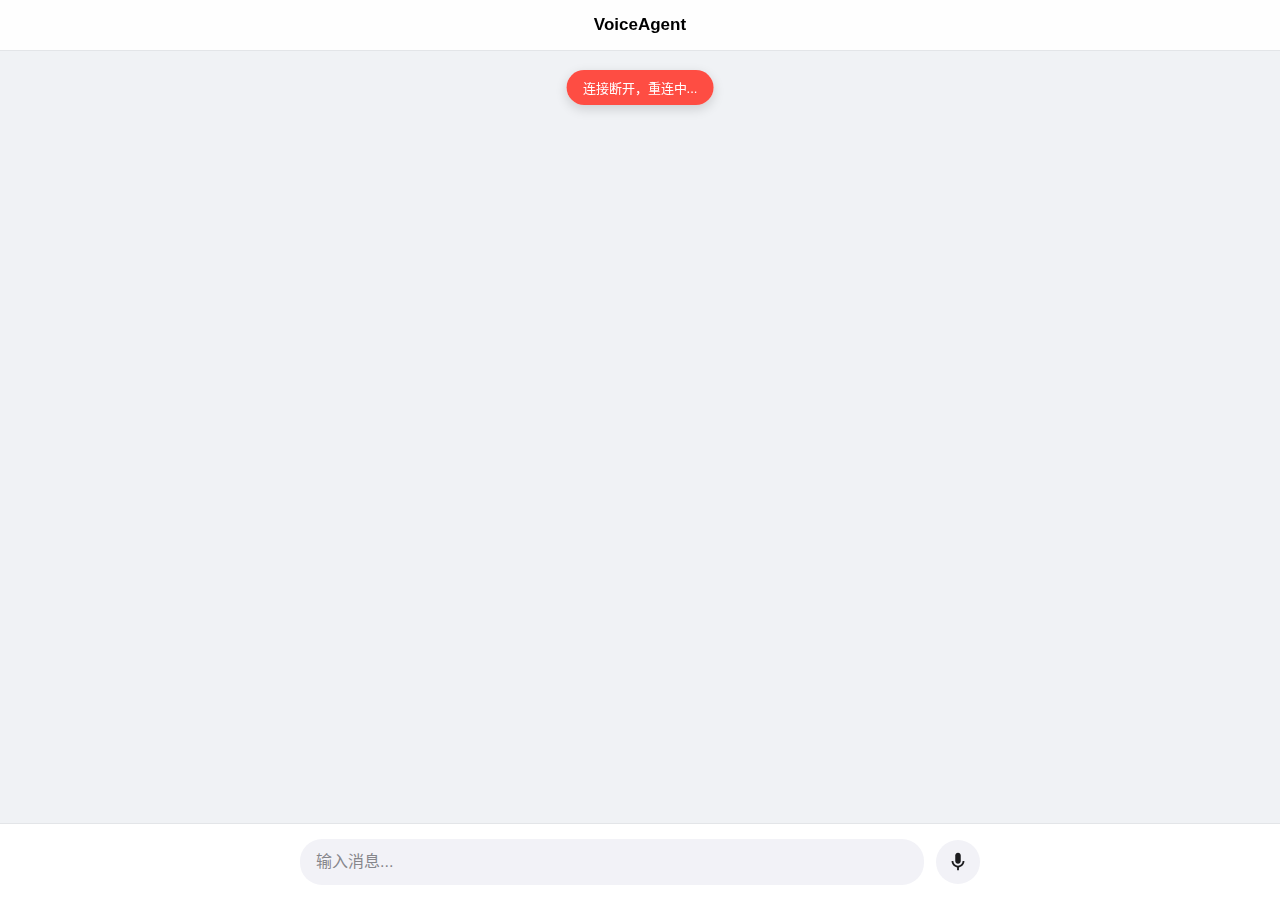
<file: static/index.html>
<!DOCTYPE html>
<html lang="zh-CN">
<head>
    <meta charset="UTF-8">
    <meta name="viewport" content="width=device-width, initial-scale=1.0">
    <title>VoiceAgent</title>
    <style>
        body { font-family: -apple-system, BlinkMacSystemFont, "Segoe UI", Roboto, Helvetica, Arial, sans-serif; background: #f0f2f5; height: 100vh; margin: 0; display: flex; flex-direction: column; }
        
        .header { background: rgba(255, 255, 255, 0.9); backdrop-filter: blur(10px); padding: 15px; text-align: center; font-weight: 600; font-size: 17px; box-shadow: 0 1px 0px rgba(0,0,0,0.05); z-index: 10; position: sticky; top: 0; }
        
        .chat-container { 
            flex: 1; 
            overflow-y: auto; 
            overflow-x: hidden;
            display: flex; 
            flex-direction: column; 
            gap: 15px; 
            scroll-behavior: smooth; 
            -webkit-overflow-scrolling: touch; 
            
            width: 100%;
            padding-top: 20px;
            padding-bottom: 20px;
            padding-left: max(20px, calc(25vw - 170px));
            padding-right: max(20px, calc(25vw - 170px));
            
            box-sizing: border-box;
        }
        
        .message { 
            max-width: 85%;
            padding: 12px 16px; 
            border-radius: 18px; 
            font-size: 15px; 
            line-height: 1.5; 
            position: relative; 
            animation: fadeIn 0.3s ease; 
            word-wrap: break-word; 
        }

        .message.user { 
            align-self: flex-end; /* 靠右对齐（贴着右侧 padding） */
            background: #007aff; 
            color: #fff; 
            border-bottom-right-radius: 4px; 
            box-shadow: 0 2px 8px rgba(0, 122, 255, 0.2); 
            margin-right: 0; /* 清除之前的 margin hack */
        }
        
        .message.agent { 
            align-self: flex-start; /* 靠左对齐（贴着左侧 padding） */
            background: #fff; 
            color: #1d1d1f; 
            border-bottom-left-radius: 4px; 
            box-shadow: 0 2px 8px rgba(0,0,0,0.04); 
            margin-left: 0; /* 清除之前的 margin hack */
        }
        
        @keyframes fadeIn { from { opacity: 0; transform: translateY(10px); } to { opacity: 1; transform: translateY(0); } }
        @keyframes fadeInUp { from { opacity: 0; transform: translateY(20px); } to { opacity: 1; transform: translateY(0); } }
        
        .thought-container { align-self: flex-start; max-width: 90%; font-size: 12px; color: #86868b; margin-left: 5px; margin-bottom: -5px; }
        .thought-header { cursor: pointer; display: flex; align-items: center; gap: 6px; user-select: none; transition: color 0.2s; }
        .thought-header:hover { color: #1d1d1f; }
        .thought-header::before { content: '▸'; display: inline-block; transition: transform 0.2s; font-family: monospace; font-size: 14px; }
        .thought-container.open .thought-header::before { transform: rotate(90deg); }
        .thought-content { display: none; margin-top: 6px; padding: 10px; background: #f5f5f7; border-radius: 8px; font-family: "SF Mono", Menlo, monospace; white-space: pre-wrap; border: 1px solid rgba(0,0,0,0.05); line-height: 1.4; }
        .thought-container.open .thought-content { display: block; animation: slideDown 0.2s ease; }
        @keyframes slideDown { from { opacity: 0; transform: translateY(-5px); } to { opacity: 1; transform: translateY(0); } }

        .latency-tag { font-size: 10px; color: #999; margin-top: 4px; text-align: right; opacity: 0.7; font-feature-settings: "tnum"; }
        
        .footer { background: #fff; padding: 15px 20px; box-shadow: 0 -1px 0 rgba(0,0,0,0.05); z-index: 20; position: relative; }
        .footer-content { display: flex; align-items: center; gap: 12px; max-width: 680px; margin: 0 auto; width: 100%; transition: all 0.3s cubic-bezier(0.25, 0.8, 0.25, 1); }
        .footer-content.recording-mode { justify-content: center; }

        .input-group { flex: 1; display: flex; background: #f2f2f7; border-radius: 22px; padding: 4px 16px; transition: all 0.3s ease; transform-origin: center; }
        .input-group.hidden { display: none; opacity: 0; width: 0; padding: 0; margin: 0; }

        input { flex: 1; border: none; background: transparent; padding: 10px 0; outline: none; font-size: 16px; color: #1d1d1f; }
        input::placeholder { color: #86868b; }
        
        #voice-btn { width: 44px; height: 44px; flex-shrink: 0; border-radius: 50%; border: none; background: #f2f2f7; cursor: pointer; display: flex; justify-content: center; align-items: center; color: #1d1d1f; transition: all 0.2s cubic-bezier(0.175, 0.885, 0.32, 1.275); -webkit-tap-highlight-color: transparent; }
        #voice-btn:active { transform: scale(0.92); }
        #voice-btn:hover { background: #e5e5ea; }
        #voice-btn.recording { background: #ff3b30; color: #fff; transform: scale(1.1); box-shadow: 0 4px 12px rgba(255, 59, 48, 0.3); }
        #voice-btn.preparing { background: #ff9f0a; color: #fff; transform: scale(1.05); animation: breathe 1s infinite alternate; }
        @keyframes breathe { from { opacity: 0.8; } to { opacity: 1; } }
        #voice-btn.recording svg, #voice-btn.preparing svg { fill: #fff; }
        #voice-btn svg { width: 22px; height: 22px; fill: currentColor; transition: fill 0.2s; }
        
        .preview-bubble { position: absolute; bottom: 85px; left: 50%; transform: translateX(-50%) scale(0.9); background: rgba(0, 122, 255, 0.95); backdrop-filter: blur(10px); color: #fff; padding: 10px 20px; border-radius: 20px; font-size: 15px; box-shadow: 0 8px 24px rgba(0, 122, 255, 0.25); opacity: 0; pointer-events: none; transition: opacity 0.3s, transform 0.3s cubic-bezier(0.34, 1.56, 0.64, 1); white-space: nowrap; max-width: 80%; overflow: hidden; text-overflow: ellipsis; z-index: 100; }
        .preview-bubble.active { opacity: 1; transform: translateX(-50%) scale(1); }
        .preview-bubble.exiting { opacity: 0; transform: translateX(-50%) translateY(-30px) scale(0.9); transition: all 0.4s cubic-bezier(0.34, 1.56, 0.64, 1); }

        .status-toast { position: fixed; top: 70px; left: 50%; transform: translateX(-50%); background: rgba(0,0,0,0.75); backdrop-filter: blur(8px); color: #fff; padding: 8px 16px; border-radius: 24px; font-size: 13px; font-weight: 500; opacity: 0; transition: opacity 0.3s; pointer-events: none; z-index: 100; box-shadow: 0 4px 12px rgba(0,0,0,0.15); display: flex; align-items: center; gap: 6px; }
        .status-toast.show { opacity: 1; }
        .status-toast.error { background: rgba(255, 59, 48, 0.9); }
    </style>
</head>
<body>
    <div class="header">VoiceAgent</div>
    <div class="status-toast" id="status">系统连接中...</div>
    <div class="chat-container" id="chat"></div>
    <div class="footer">
        <div id="preview-bubble" class="preview-bubble">正在聆听...</div>
        <div class="footer-content" id="footer-content">
            <div class="input-group" id="input-group">
                <input type="text" id="text-input" placeholder="输入消息..." autocomplete="off">
            </div>
            <button id="voice-btn" title="点击录音">
                <svg viewBox="0 0 24 24">
                    <path d="M12 14c1.66 0 3-1.34 3-3V5c0-1.66-1.34-3-3-3S9 3.34 9 5v6c0 1.66 1.34 3 3 3z"/>
                    <path d="M17 11c0 2.76-2.24 5-5 5s-5-2.24-5-5H5c0 3.53 2.61 6.43 6 6.92V21h2v-3.08c3.39-.49 6-3.39 6-6.92h-2z"/>
                </svg>
            </button>
        </div>
    </div>

<script>
    let ws, processor, input, globalStream;
    let isRecording = false;
    
    // --- 音频播放核心控制类 ---
    class AudioScheduler {
        constructor() {
            this.nextStartTime = 0;
            this.gainNode = null;
            this.ctx = null;
            this.activeSources = [];
        }

        init() {
            if (!this.ctx) {
                this.ctx = new (window.AudioContext || window.webkitAudioContext)();
                this.gainNode = this.ctx.createGain();
                this.gainNode.gain.value = 0.8; 
                this.gainNode.connect(this.ctx.destination);
            }
            if (this.ctx.state === 'suspended') {
                this.ctx.resume();
            }
            return this.ctx;
        }

        playChunk(buf) {
            const ctx = this.init();
            const now = ctx.currentTime;
            
            const pcm16 = new Int16Array(buf);
            const float32 = new Float32Array(pcm16.length);
            for(let i=0; i<pcm16.length; i++) float32[i] = pcm16[i] / 32768;

            // --- 核心修复：仅在冷启动时淡入 ---
            if (this.nextStartTime < now) {
                this.nextStartTime = now + 0.05;
                const fadeLength = 1200; // 50ms at 24kHz
                for (let i = 0; i < fadeLength && i < float32.length; i++) {
                    float32[i] *= (i / fadeLength);
                }
            } 

            const buffer = ctx.createBuffer(1, float32.length, 24000);
            buffer.getChannelData(0).set(float32);

            const src = ctx.createBufferSource();
            src.buffer = buffer;
            src.connect(this.gainNode);

            this.activeSources.push(src);
            src.onended = () => {
                const index = this.activeSources.indexOf(src);
                if (index > -1) this.activeSources.splice(index, 1);
            };

            src.start(this.nextStartTime);
            this.nextStartTime += buffer.duration;
        }
        
        reset() {
            this.nextStartTime = 0;
        }

        stop() {
            this.activeSources.forEach(src => {
                try { src.stop(); } catch(e) {}
            });
            this.activeSources = [];

            if (this.ctx && this.gainNode) {
                this.gainNode.gain.cancelScheduledValues(this.ctx.currentTime);
                this.gainNode.gain.value = 0.8;
            }
            this.nextStartTime = 0;
        }
    }

    const audioScheduler = new AudioScheduler();
    const btn = document.getElementById('voice-btn');
    const status = document.getElementById('status');
    const chat = document.getElementById('chat');
    const previewBubble = document.getElementById('preview-bubble');
    const inputGroup = document.getElementById('input-group');
    const footerContent = document.getElementById('footer-content');
    let currentStreamMsgId = null;

    function connect() {
        const proto = location.protocol === 'https:' ? 'wss:' : 'ws:';
        ws = new WebSocket(`${proto}//${location.host}/ws`);
        ws.binaryType = 'arraybuffer';
        ws.onopen = () => { showStatus("系统在线"); status.classList.remove('error'); };
        ws.onclose = () => { showStatus("连接断开，重连中...", true); setTimeout(connect, 2000); };
        ws.onerror = (e) => { console.error("WS Error:", e); showStatus("连接发生错误", true); };
        ws.onmessage = (e) => {
            if (typeof e.data === 'string') handleJson(JSON.parse(e.data));
            else audioScheduler.playChunk(e.data);
        };
    }

    function handleJson(msg) {
        if (msg.type === 'status') {
            showStatus(translateState(msg.state));
            if (msg.state === 'idle') {
                resetRecordingUI();
                audioScheduler.reset();
            }
        }
        else if (msg.type === 'chat_user_temp') updatePreviewBubble(msg.text);
        else if (msg.type === 'chat_user') animatePreviewToChat(msg.text);
        else if (msg.type === 'thought' || msg.type === 'tool') addThoughtLog(msg.type, msg.content, msg.name);
        else if (msg.type === 'chat_agent_start') startAgentStreamMsg(msg.latency);
        else if (msg.type === 'chat_agent_stream') updateAgentStreamMsg(msg.text);
        else if (msg.type === 'chat_agent') {
            if (!currentStreamMsgId) addAgentMsg(msg.text, msg.latency);
        }
    }

    function translateState(s) {
        const map = {'idle': '空闲', 'recognizing': '正在识别...', 'thinking': '思考中...', 'speaking': '回复中...'};
        return map[s] || s;
    }

    function startAgentStreamMsg(latencyInfo) {
        const div = document.createElement('div');
        div.className = 'message agent';
        currentStreamMsgId = 'agent-msg-' + Date.now();
        div.id = currentStreamMsgId;
        const contentSpan = document.createElement('span');
        contentSpan.className = 'msg-content';
        div.appendChild(contentSpan);
        if (latencyInfo) {
            const lat = document.createElement('div');
            lat.className = 'latency-tag';
            lat.innerText = `⚡ ${latencyInfo}`; 
            div.appendChild(lat);
        }
        chat.appendChild(div);
        chat.scrollTop = chat.scrollHeight;
    }

    function updateAgentStreamMsg(text) {
        if (!currentStreamMsgId) return;
        const div = document.getElementById(currentStreamMsgId);
        if (div) {
            div.querySelector('.msg-content').innerText += text;
            chat.scrollTop = chat.scrollHeight;
        }
    }

    function updatePreviewBubble(text) {
        if (!text) return;
        previewBubble.innerText = text;
        if (!previewBubble.classList.contains('active')) previewBubble.classList.add('active');
    }

    function animatePreviewToChat(finalText) {
        if (!finalText) { resetRecordingUI(); return; }
        previewBubble.classList.add('exiting');
        setTimeout(() => {
            const destMsg = document.createElement('div');
            destMsg.className = 'message user';
            destMsg.innerText = finalText;
            destMsg.style.animation = 'fadeInUp 0.5s cubic-bezier(0.25, 0.46, 0.45, 0.94) forwards';
            chat.appendChild(destMsg);
            chat.scrollTop = chat.scrollHeight;
        }, 200);
        setTimeout(() => {
            resetRecordingUI();
            previewBubble.classList.remove('active', 'exiting');
            previewBubble.innerText = "正在聆听...";
            previewBubble.style = '';
        }, 600);
    }

    function resetRecordingUI() {
        isRecording = false;
        btn.classList.remove('recording', 'preparing');
        inputGroup.classList.remove('hidden');
        footerContent.classList.remove('recording-mode');
        previewBubble.classList.remove('active', 'exiting');
        previewBubble.innerText = "正在聆听..."; 
        previewBubble.style = '';
    }

    async function toggleRecord() { isRecording ? stopRecord() : startRecord(); }

    async function startRecord() {
        audioScheduler.stop();
        if (!ws || ws.readyState !== WebSocket.OPEN) { showStatus("服务器未连接，无法录音", true); return; }
        const ctx = audioScheduler.init();
        btn.classList.add('preparing'); showStatus("正在启动麦克风...");
        try {
            globalStream = await navigator.mediaDevices.getUserMedia({audio: true});
            input = ctx.createMediaStreamSource(globalStream);
            processor = ctx.createScriptProcessor(4096, 1, 1);
            input.connect(processor);
            processor.connect(ctx.destination);
            ws.send(JSON.stringify({type: "start_recording"}));
            isRecording = true;
            btn.classList.remove('preparing'); btn.classList.add('recording');
            inputGroup.classList.add('hidden'); footerContent.classList.add('recording-mode');
            previewBubble.innerText = "聆听中..."; previewBubble.classList.add('active'); showStatus("正在录音...");
            const ratio = ctx.sampleRate / 16000;
            processor.onaudioprocess = (e) => {
                if (!isRecording || ws.readyState !== WebSocket.OPEN) return;
                const inputData = e.inputBuffer.getChannelData(0);
                const outLen = Math.floor(inputData.length / ratio);
                const pcm = new Int16Array(outLen);
                for (let i=0; i<outLen; i++) {
                    const s = Math.max(-1, Math.min(1, inputData[Math.floor(i*ratio)]));
                    pcm[i] = s < 0 ? s * 0x8000 : s * 0x7FFF;
                }
                ws.send(pcm.buffer);
            };
        } catch(e) { 
            console.error(e); resetRecordingUI();
            let msg = e.name === 'NotAllowedError' ? "麦克风权限被拒绝" : (e.name === 'NotFoundError' ? "未找到麦克风设备" : "无法访问麦克风");
            showStatus(msg + ": " + e.message, true);
        }
    }

    function stopRecord() {
        if (globalStream) globalStream.getTracks().forEach(t => t.stop());
        if (processor) { processor.disconnect(); input.disconnect(); }
        if (ws && ws.readyState === WebSocket.OPEN) ws.send(JSON.stringify({type: "stop_recording"}));
    }

    function showStatus(text, isError = false) {
        status.innerText = text; status.classList.add('show');
        status.classList.toggle('error', isError);
        const duration = isError ? 4000 : 2000;
        if (['正在识别...', '思考中...', '回复中...', '正在录音...'].includes(text)) return;
        setTimeout(() => status.classList.remove('show'), duration);
    }

    function addThoughtLog(type, content, name) {
        const container = document.createElement('div');
        container.className = 'thought-container';
        const header = document.createElement('div');
        header.className = 'thought-header';
        header.innerText = name || '思考过程'; 
        const body = document.createElement('div');
        body.className = 'thought-content';
        try { if (typeof content === 'object') content = JSON.stringify(content, null, 2); } catch(e){}
        body.innerText = content;
        header.onclick = () => container.classList.toggle('open');
        container.appendChild(header); container.appendChild(body);
        chat.appendChild(container); chat.scrollTop = chat.scrollHeight;
    }

    function addAgentMsg(text, latencyInfo) {
        const div = document.createElement('div'); div.className = 'message agent'; div.innerText = text;
        if (latencyInfo) {
            const lat = document.createElement('div'); lat.className = 'latency-tag'; lat.innerText = `⚡ ${latencyInfo}`; div.appendChild(lat);
        }
        chat.appendChild(div); chat.scrollTop = chat.scrollHeight;
    }

    btn.onclick = toggleRecord;
    document.getElementById('text-input').onkeypress = (e) => {
        if (e.key === 'Enter') {
            const val = e.target.value.trim();
            if (val) {
                audioScheduler.stop();
                if (!ws || ws.readyState !== WebSocket.OPEN) { showStatus("服务器未连接", true); return; }
                const div = document.createElement('div'); div.className = 'message user'; div.innerText = val;
                chat.appendChild(div); chat.scrollTop = chat.scrollHeight;
                ws.send(JSON.stringify({type: "text_input", text: val})); e.target.value = '';
            }
        }
    };

    connect();
</script>
</body>
</html>
</file>
